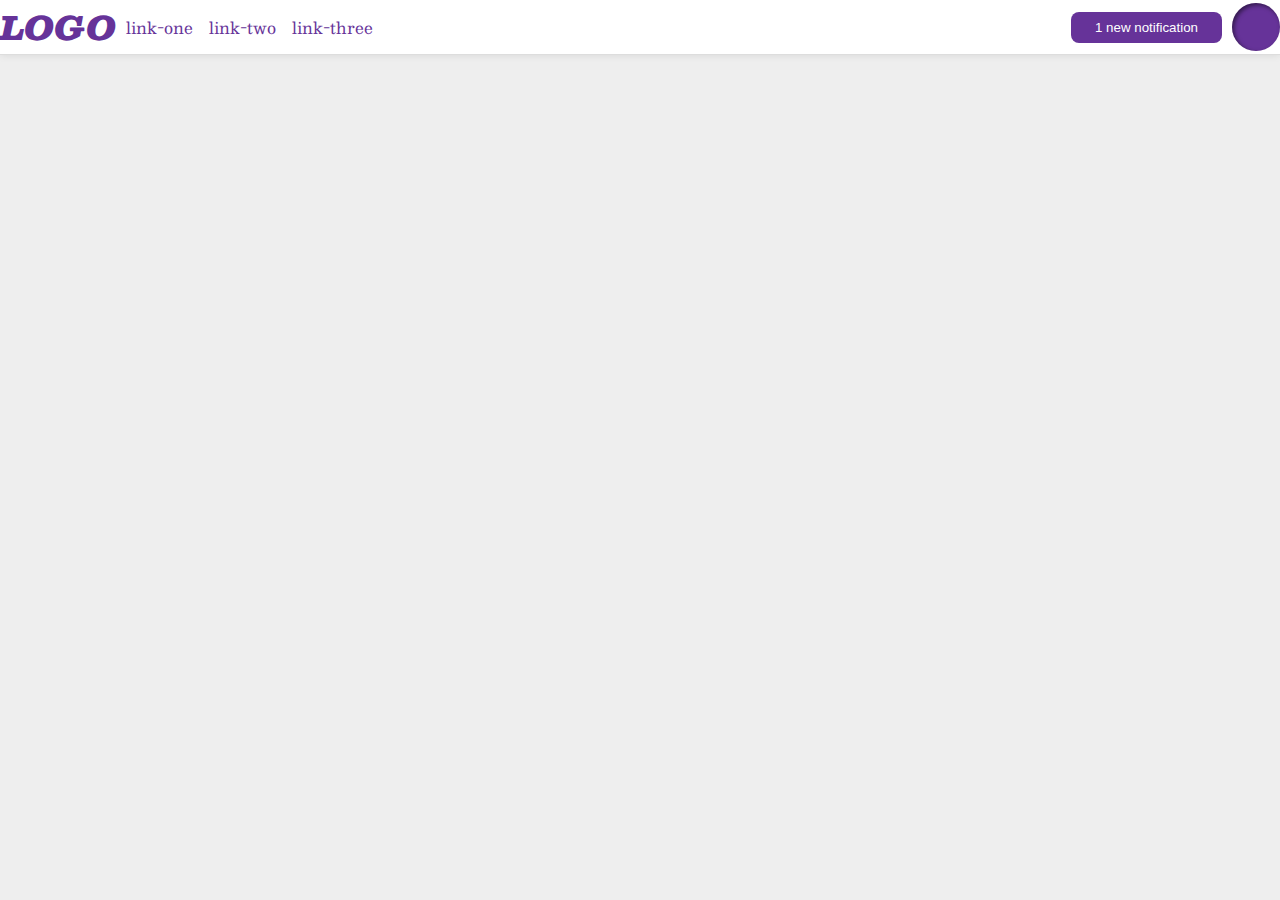
<file: flex/03-flex-header-2/index.html>
<!DOCTYPE html>
<html lang="en">
  <head>
    <meta charset="UTF-8">
    <meta http-equiv="X-UA-Compatible" content="IE=edge">
    <meta name="viewport" content="width=device-width, initial-scale=1.0">
    <title>Flex Header 2</title>
    <link rel="stylesheet" href="style.css">
  </head>
  <body>
    <div class="header">
      <div class="fixed-left">
         <div class="logo">
           LOGO
         </div>
         <ul class="links">
           <li><a href="google.com">link-one</a></li>
           <li><a href="google.com">link-two</a></li>
           <li><a href="google.com">link-three</a></li>
         </ul>
      </div>
      <div class="fixed-right">
          <button class="notifications">
              1 new notification
          </button>
          <div class="profile-image"></div>
      </div>
    </div>
  </body>
</html>
</file>
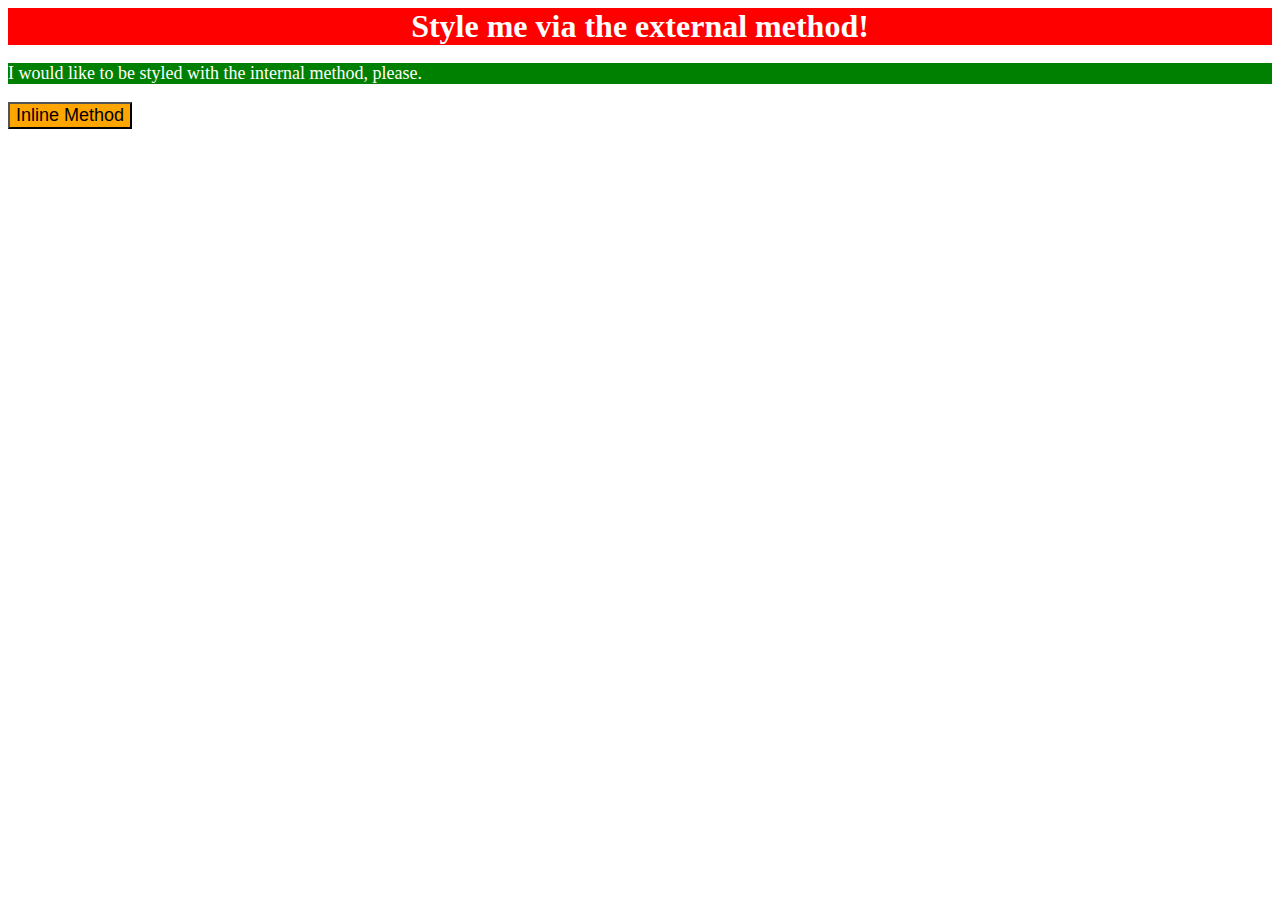
<file: foundations/01-css-methods/index.html>
<!DOCTYPE html>
<html lang="en">
  <head>
    <meta charset="UTF-8">
    <meta http-equiv="X-UA-Compatible" content="IE=edge">
    <meta name="viewport" content="width=device-width, initial-scale=1.0">
    <link rel="stylesheet" href="./style.css" />
    <title>Methods for Adding CSS</title>
    <style>
      p {
        background-color: green;
        color: white;
        font-size: 18px;
      }
    </style>
  </head>
  <body>
    <div>Style me via the external method!</div>
    <p>I would like to be styled with the internal method, please.</p>
    <button style="background-color: orange; font-size: 18px;">Inline Method</button>
  </body>
</html>
</file>
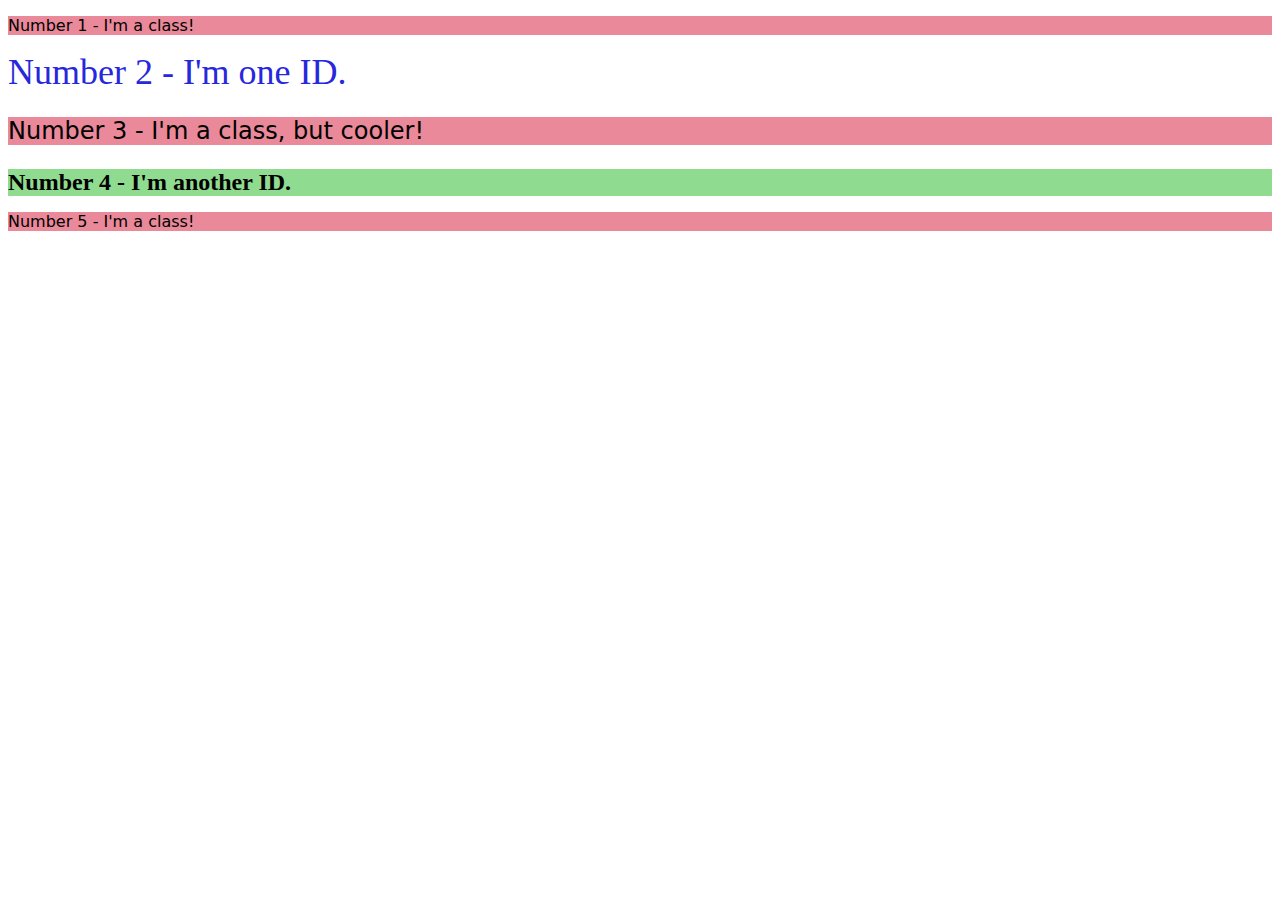
<file: foundations/02-class-id-selectors/index.html>
<!DOCTYPE html>
<html lang="en">
  <head>
    <meta charset="UTF-8">
    <meta http-equiv="X-UA-Compatible" content="IE=edge">
    <meta name="viewport" content="width=device-width, initial-scale=1.0">
    <title>Class and ID Selectors</title>
    <link rel="stylesheet" href="style.css">
  </head>
  <body>
    <p class="odd">Number 1 - I'm a class!</p>
    <div id="second">Number 2 - I'm one ID.</div>
    <p class="odd font-24">Number 3 - I'm a class, but cooler!</p>
    <div id="fourth" class="font-24">Number 4 - I'm another ID.</div>
    <p class="odd">Number 5 - I'm a class!</p>
  </body>
</html>
</file>
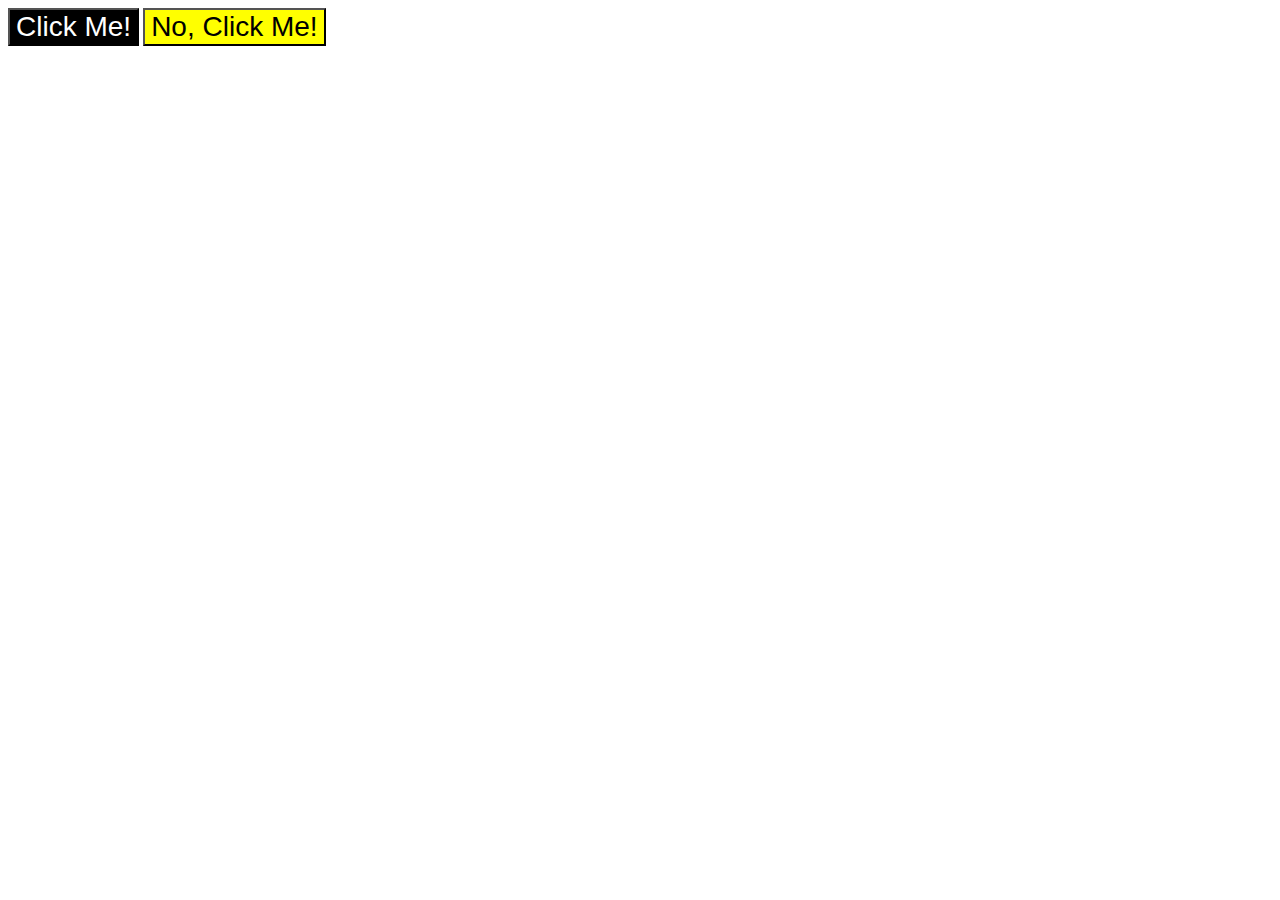
<file: foundations/03-grouping-selectors/index.html>
<!DOCTYPE html>
<html lang="en">
  <head>
    <meta charset="UTF-8">
    <meta http-equiv="X-UA-Compatible" content="IE=edge">
    <meta name="viewport" content="width=device-width, initial-scale=1.0">
    <title>Grouping Selectors</title>
    <link rel="stylesheet" href="style.css">
  </head>
  <body>
    <button class="first-button">Click Me!</button>
    <button class="second-button">No, Click Me!</button>
  </body>
</html>
</file>
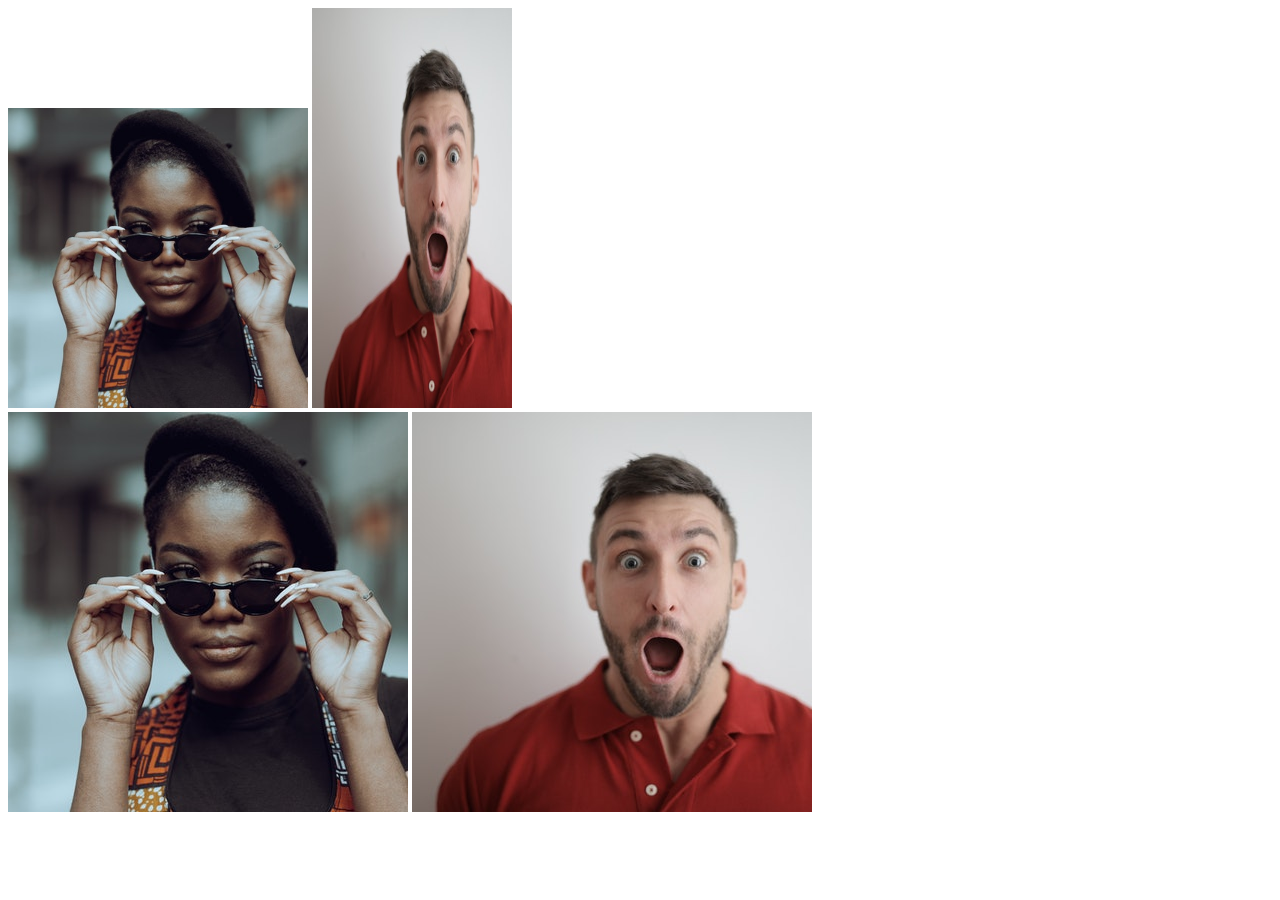
<file: foundations/04-chaining-selectors/index.html>
<!DOCTYPE html>
<html lang="en">
  <head>
    <meta charset="UTF-8">
    <meta http-equiv="X-UA-Compatible" content="IE=edge">
    <meta name="viewport" content="width=device-width, initial-scale=1.0">
    <title>Chaining Selectors</title>
    <link rel="stylesheet" href="style.css">
  </head>
  <body>
    <!-- Check image source path. Review Foundations lesson - Links and Images -->
    <!-- Use the classes BELOW this line -->
    <div>
      <img class="avatar proportioned" src="./images/pexels-katho-mutodo-8434791.jpg" alt="Woman with glasses">
      <img class="avatar distorted" src="./images/pexels-andrea-piacquadio-3777931.jpg" alt="Man with surprised expression">
    </div>
    <!-- Use the classes ABOVE this line -->
    <div>
      <img class="original proportioned" src="./images/pexels-katho-mutodo-8434791.jpg" alt="Woman with glasses">
      <img class="original distorted" src="./images/pexels-andrea-piacquadio-3777931.jpg" alt="Man with surprised expression">
    </div>
  </body>
</html>
</file>
<file: flex/03-flex-header-2/style.css>
/* this is some magical font-importing.  
you'll learn about it later. */
@import url('https://fonts.googleapis.com/css2?family=Besley:ital,wght@0,400;1,900&display=swap');

body {
  margin: 0;
  background: #eee;
  font-family: Besley, serif;
}

.header {
  background: white;
  border-bottom: 1px solid #ddd;
  box-shadow: 0 0 8px rgba(0,0,0,.1);
  display: flex;
  justify-content: space-between;
  padding: 10x;
}

.profile-image {
  background: rebeccapurple;
  box-shadow: inset 2px 2px 4px rgba(0,0,0,.5);
  border-radius: 50%;
  width: 48px;
  height: 48px;
}

.logo {
  color: rebeccapurple;
  font-size: 32px;
  font-weight: 900;
  font-style: italic;
}

button {
  border: none;
  border-radius: 8px;
  background: rebeccapurple;
  color: white;
  padding: 8px 24px;
}

a {
  /* this removes the line under our links */
  text-decoration: none;
  color: rebeccapurple;
}

ul {
  display: flex;
  list-style-type: none;
  margin: 0;
  padding: 0;
  gap: 16px;
}

.fixed-left, .fixed-right {
display: flex;
align-items: center;
gap: 10px;
}
</file>
<file: foundations/01-css-methods/style.css>
div {
    background-color: red;
    color: white;
    font-size: 32px;
    text-align: center;
    font-weight: bold;
}
</file>
<file: foundations/02-class-id-selectors/style.css>
.odd {
    background-color:rgb(233, 137, 153);
    font-family: Verdana, "DejaVu Sans", sans-serif;
}

#second {
    color: #2727dd;
    font-size: 36px;
}

.font-24 {
    font-size: 24px;
}

#fourth {
    background-color: hsl(120, 51%, 71%);
    font-weight: bold;
}
</file>
<file: foundations/03-grouping-selectors/style.css>
.first-button,
.second-button {
    font-size: 28px;
    font-family: Helvetica, "Times New Roman", sans-serif;
}

.first-button{
    background-color: black;
    color: white;
}
.second-button{
    background-color: yellow;
}
</file>
<file: foundations/04-chaining-selectors/style.css>
/* Add CSS Styling */
.avatar.proportioned {
    width: 300px;
    height: auto;
}

.avatar.distorted {
    width: 200px;
    height: 400px;
}
</file>
